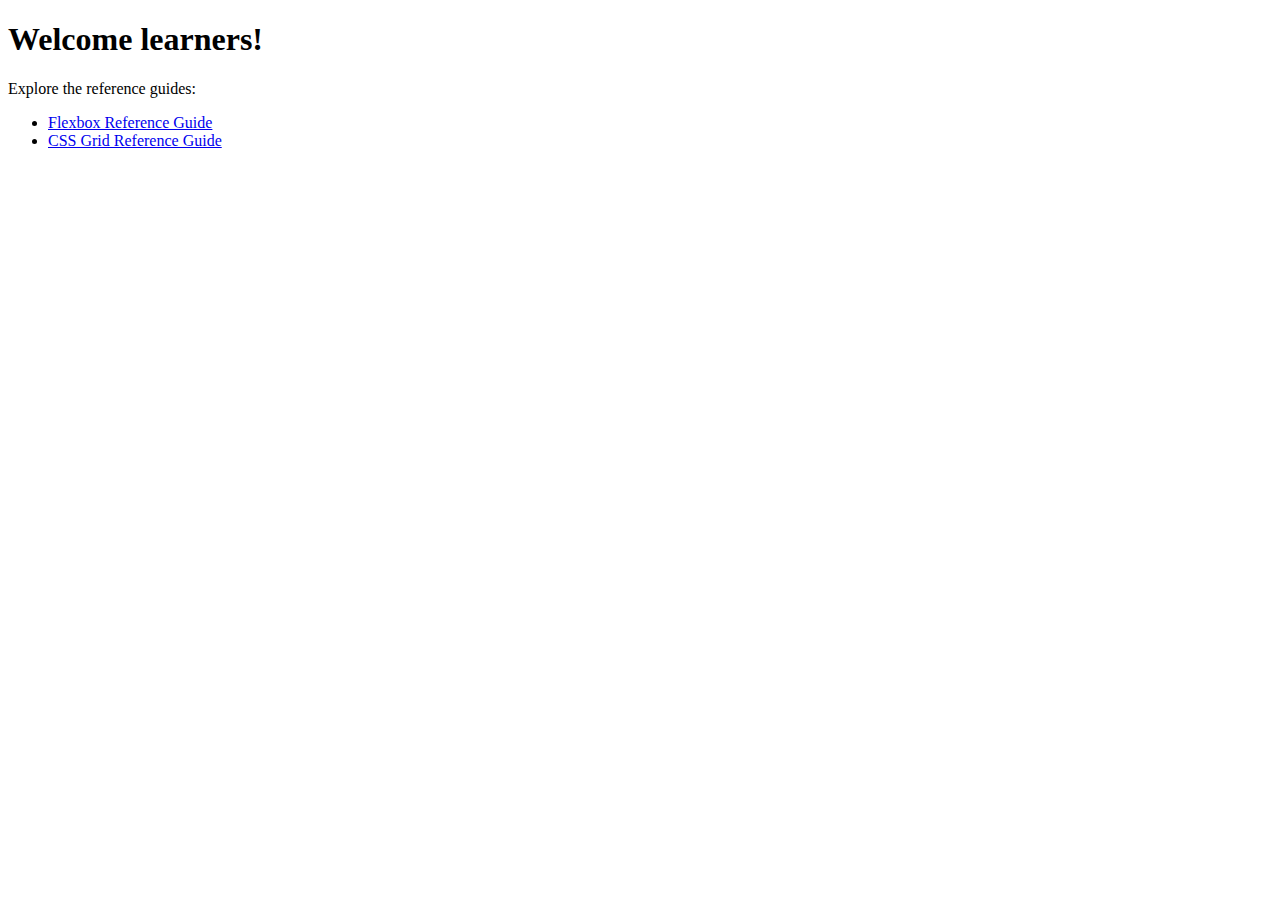
<file: index.html>
<!DOCTYPE html>
<html lang="en">
<head>
  <meta charset="UTF-8">
  <meta name="viewport" content="width=device-width, initial-scale=1.0">
  <title>Web Development Reference Guides</title>
</head>
<body>
  <h1>Welcome learners!</h1>
  <p>Explore the reference guides:</p>

  <ul>
    <li><a href="flexbox-reference.html">Flexbox Reference Guide</a></li>
    <li><a href="grid-reference.html">CSS Grid Reference Guide</a></li>
  </ul>
</body>
</html>
</file>
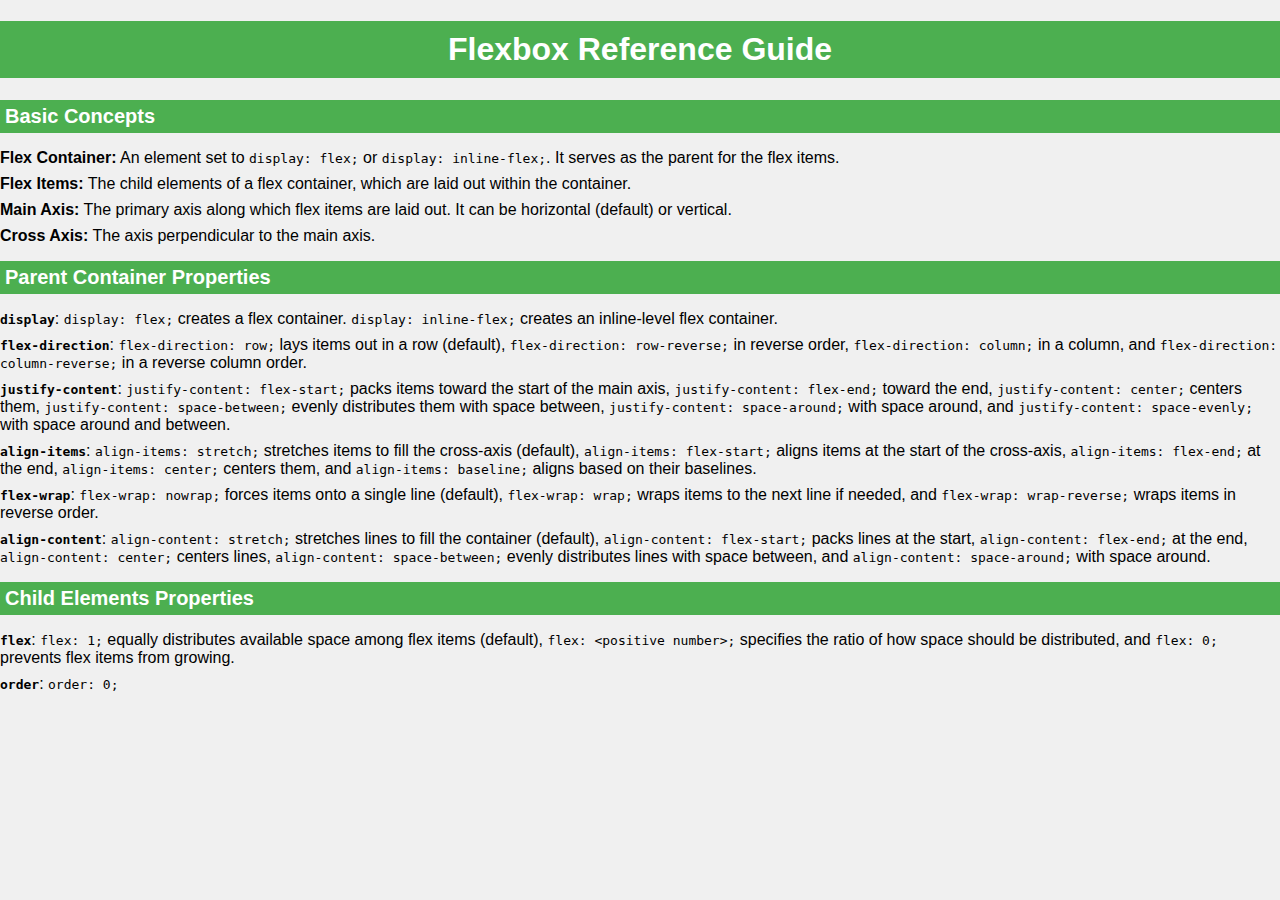
<file: flexbox.html>
<!DOCTYPE html>
<html lang="en">
<head>
  <meta charset="UTF-8">
  <meta name="viewport" content="width=device-width, initial-scale=1.0">
  <title>Flexbox Reference Guide</title>
  <link rel="stylesheet" href="style.css">
</head>
<body>
  <h1>Flexbox Reference Guide</h1>

  <h2 id="basic-concepts">Basic Concepts</h2>
  <ul>
    <li><strong>Flex Container:</strong> An element set to <code>display: flex;</code> or <code>display: inline-flex;</code>. It serves as the parent for the flex items.</li>
    <li><strong>Flex Items:</strong> The child elements of a flex container, which are laid out within the container.</li>
    <li><strong>Main Axis:</strong> The primary axis along which flex items are laid out. It can be horizontal (default) or vertical.</li>
    <li><strong>Cross Axis:</strong> The axis perpendicular to the main axis.</li>
  </ul>

  <h2 id="parent-container-properties">Parent Container Properties</h2>
  <ul>
    <li><strong><code>display</code></strong>: <code>display: flex;</code> creates a flex container. <code>display: inline-flex;</code> creates an inline-level flex container.</li>
    <li><strong><code>flex-direction</code></strong>: <code>flex-direction: row;</code> lays items out in a row (default), <code>flex-direction: row-reverse;</code> in reverse order, <code>flex-direction: column;</code> in a column, and <code>flex-direction: column-reverse;</code> in a reverse column order.</li>
    <li><strong><code>justify-content</code></strong>: <code>justify-content: flex-start;</code> packs items toward the start of the main axis, <code>justify-content: flex-end;</code> toward the end, <code>justify-content: center;</code> centers them, <code>justify-content: space-between;</code> evenly distributes them with space between, <code>justify-content: space-around;</code> with space around, and <code>justify-content: space-evenly;</code> with space around and between.</li>
    <li><strong><code>align-items</code></strong>: <code>align-items: stretch;</code> stretches items to fill the cross-axis (default), <code>align-items: flex-start;</code> aligns items at the start of the cross-axis, <code>align-items: flex-end;</code> at the end, <code>align-items: center;</code> centers them, and <code>align-items: baseline;</code> aligns based on their baselines.</li>
    <li><strong><code>flex-wrap</code></strong>: <code>flex-wrap: nowrap;</code> forces items onto a single line (default), <code>flex-wrap: wrap;</code> wraps items to the next line if needed, and <code>flex-wrap: wrap-reverse;</code> wraps items in reverse order.</li>
    <li><strong><code>align-content</code></strong>: <code>align-content: stretch;</code> stretches lines to fill the container (default), <code>align-content: flex-start;</code> packs lines at the start, <code>align-content: flex-end;</code> at the end, <code>align-content: center;</code> centers lines, <code>align-content: space-between;</code> evenly distributes lines with space between, and <code>align-content: space-around;</code> with space around.</li>
  </ul>

  <h2 id="child-elements-properties">Child Elements Properties</h2>
  <ul>
    <li><strong><code>flex</code></strong>: <code>flex: 1;</code> equally distributes available space among flex items (default), <code>flex: &lt;positive number&gt;;</code> specifies the ratio of how space should be distributed, and <code>flex: 0;</code> prevents flex items from growing.</li>
    <li><strong><code>order</code></strong>: <code>order: 0;</code>
</file>
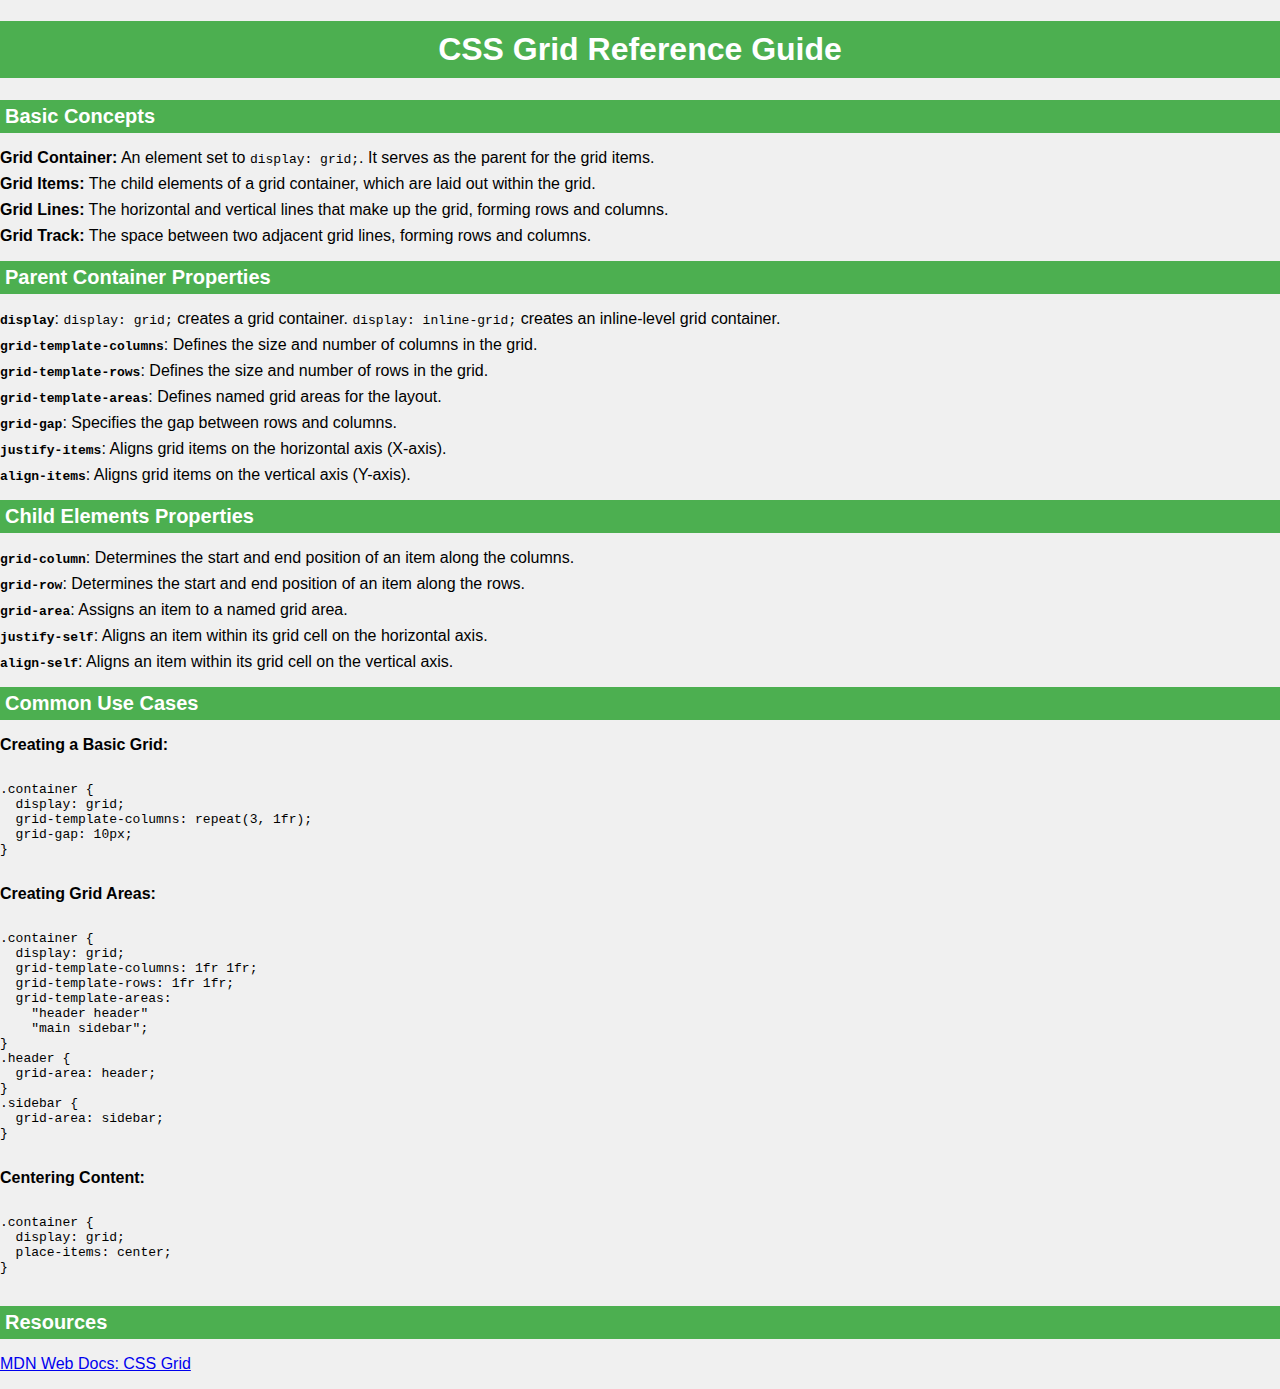
<file: grid.html>
<!DOCTYPE html>
<html lang="en">
<head>
  <meta charset="UTF-8">
  <meta name="viewport" content="width=device-width, initial-scale=1.0">
  <title>CSS Grid Reference Guide</title>
  <link rel="stylesheet" href="style.css">
</head>
<body>
  <h1>CSS Grid Reference Guide</h1>

  <h2 id="basic-concepts">Basic Concepts</h2>
  <ul>
    <li><strong>Grid Container:</strong> An element set to <code>display: grid;</code>. It serves as the parent for the grid items.</li>
    <li><strong>Grid Items:</strong> The child elements of a grid container, which are laid out within the grid.</li>
    <li><strong>Grid Lines:</strong> The horizontal and vertical lines that make up the grid, forming rows and columns.</li>
    <li><strong>Grid Track:</strong> The space between two adjacent grid lines, forming rows and columns.</li>
  </ul>

  <h2 id="parent-container-properties">Parent Container Properties</h2>
  <ul>
    <li><strong><code>display</code></strong>: <code>display: grid;</code> creates a grid container. <code>display: inline-grid;</code> creates an inline-level grid container.</li>
    <li><strong><code>grid-template-columns</code></strong>: Defines the size and number of columns in the grid.</li>
    <li><strong><code>grid-template-rows</code></strong>: Defines the size and number of rows in the grid.</li>
    <li><strong><code>grid-template-areas</code></strong>: Defines named grid areas for the layout.</li>
    <li><strong><code>grid-gap</code></strong>: Specifies the gap between rows and columns.</li>
    <li><strong><code>justify-items</code></strong>: Aligns grid items on the horizontal axis (X-axis).</li>
    <li><strong><code>align-items</code></strong>: Aligns grid items on the vertical axis (Y-axis).</li>
  </ul>

  <h2 id="child-elements-properties">Child Elements Properties</h2>
  <ul>
    <li><strong><code>grid-column</code></strong>: Determines the start and end position of an item along the columns.</li>
    <li><strong><code>grid-row</code></strong>: Determines the start and end position of an item along the rows.</li>
    <li><strong><code>grid-area</code></strong>: Assigns an item to a named grid area.</li>
    <li><strong><code>justify-self</code></strong>: Aligns an item within its grid cell on the horizontal axis.</li>
    <li><strong><code>align-self</code></strong>: Aligns an item within its grid cell on the vertical axis.</li>
  </ul>

  <h2 id="common-use-cases">Common Use Cases</h2>
  <ul>
    <li><strong>Creating a Basic Grid:</strong>
      <pre><code>
.container {
  display: grid;
  grid-template-columns: repeat(3, 1fr);
  grid-gap: 10px;
}
      </code></pre>
    </li>
    <li><strong>Creating Grid Areas:</strong>
      <pre><code>
.container {
  display: grid;
  grid-template-columns: 1fr 1fr;
  grid-template-rows: 1fr 1fr;
  grid-template-areas:
    "header header"
    "main sidebar";
}
.header {
  grid-area: header;
}
.sidebar {
  grid-area: sidebar;
}
      </code></pre>
    </li>
    <li><strong>Centering Content:</strong>
      <pre><code>
.container {
  display: grid;
  place-items: center;
}
      </code></pre>
    </li>
  </ul>

  <h2 id="resources">Resources</h2>
  <ul>
    <li><a href="https://developer.mozilla.org/en-US/docs/Web/CSS/CSS_Grid_Layout/Basic_Concepts">MDN Web Docs: CSS Grid</a></li>
  </ul>
</body>
</html>
</file>
<file: style.css>
body {
  font-family: 'Comic Sans MS', cursive, sans-serif;
  background-color: #f0f0f0;
  margin: 0;
  padding: 0;
}
h1 {
  text-align: center;
  background-color: #4CAF50;
  color: white;
  padding: 10px;
}
h2 {
  font-size: 20px;
  margin: 0;
  background-color: #4CAF50;
  color: white;
  padding: 5px;
}
ul {
  list-style-type: none;
  padding: 0;
}
li {
  margin: 8px 0;
}
li::before {
  content: '•';
  color: #4CAF50;
  font-weight: bold;
  display: inline-block;
  width: 1em;
  margin-left: -1em;
}
</file>
